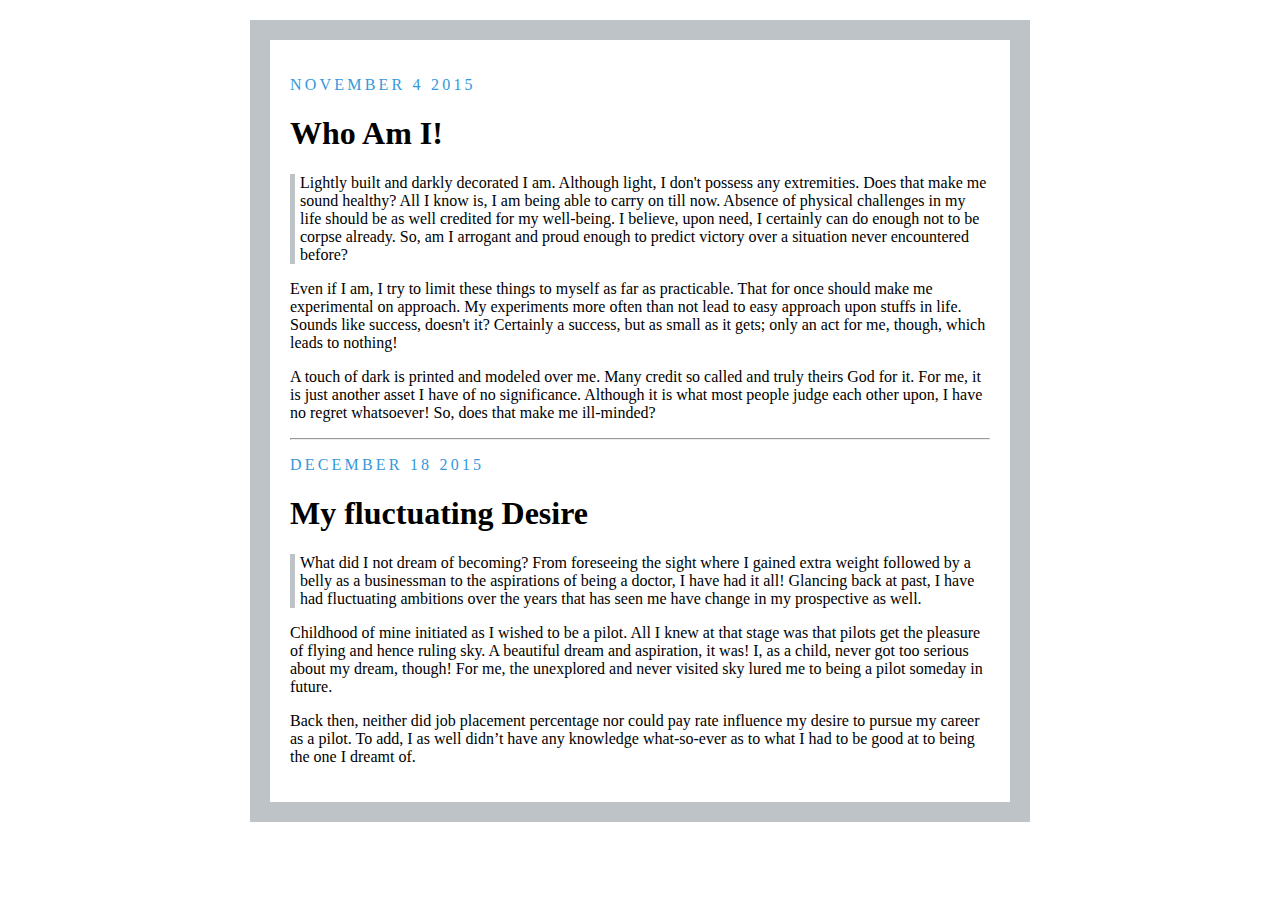
<file: index.html>
<!DOCTYPE html>
<html>
<head>
<link href='https://fonts.googleapis.com/css?family=Covered+By+Your+Grace' rel='stylesheet' type='text/css'>
<link rel="stylesheet" type="text/css" href="text-blog.css">
	<title>Blog</title>
</head>
<body>
<div ><p class ="date">November 4 2015</p></div>

<h1> Who Am I! </h1>
<div>
<p class="paragraph"> Lightly built and darkly decorated I am. Although light, I don't possess any extremities. Does that make me sound healthy? All I know is, I am being able to carry on till now. Absence of physical challenges in my life should be as well credited for my well-being. I believe, upon need, I certainly can do enough not to be corpse already. So, am I arrogant and proud enough to predict victory over a situation never encountered before? </p>


<p>Even if I am, I try to limit these things to myself as far as practicable. That for once should make me experimental on approach. My experiments more often than not lead to easy approach upon stuffs in life. Sounds like success, doesn't it? Certainly a success, but as small as it gets; only an act for me, though, which leads to nothing! </p>

<p>A touch of dark is printed and modeled over me. Many credit so called and truly theirs God for it. For me, it is just another asset I have of no significance. Although it is what most people judge each other upon, I have no regret whatsoever! So, does that make me ill-minded?</p>
</div>
<hr>

<p class="date"> December 18 2015 </p>

<h1> My fluctuating Desire </h1>

<div><p class = "paragraph" >What did I not dream of becoming? From foreseeing the sight where I gained extra weight followed by a belly as a businessman to the aspirations of being a doctor, I have had it all! Glancing back at past, I have had fluctuating ambitions over the years that has seen me have change in my prospective as well. </p>
<p>Childhood of mine initiated as I wished to be a pilot. All I knew at that stage was that pilots get the pleasure of flying and hence ruling sky. A beautiful dream and aspiration, it was! I, as a child, never got too serious about my dream, though! For me, the unexplored and never visited sky lured me to being a pilot someday in future. </p>
<p> Back then, neither did job placement percentage nor could pay rate influence my desire to pursue my career as a pilot. To add, I as well didn’t have any knowledge what-so-ever as to what I had to be good at to being the one I dreamt of. </p>
</div>




</body>
</html>
</file>
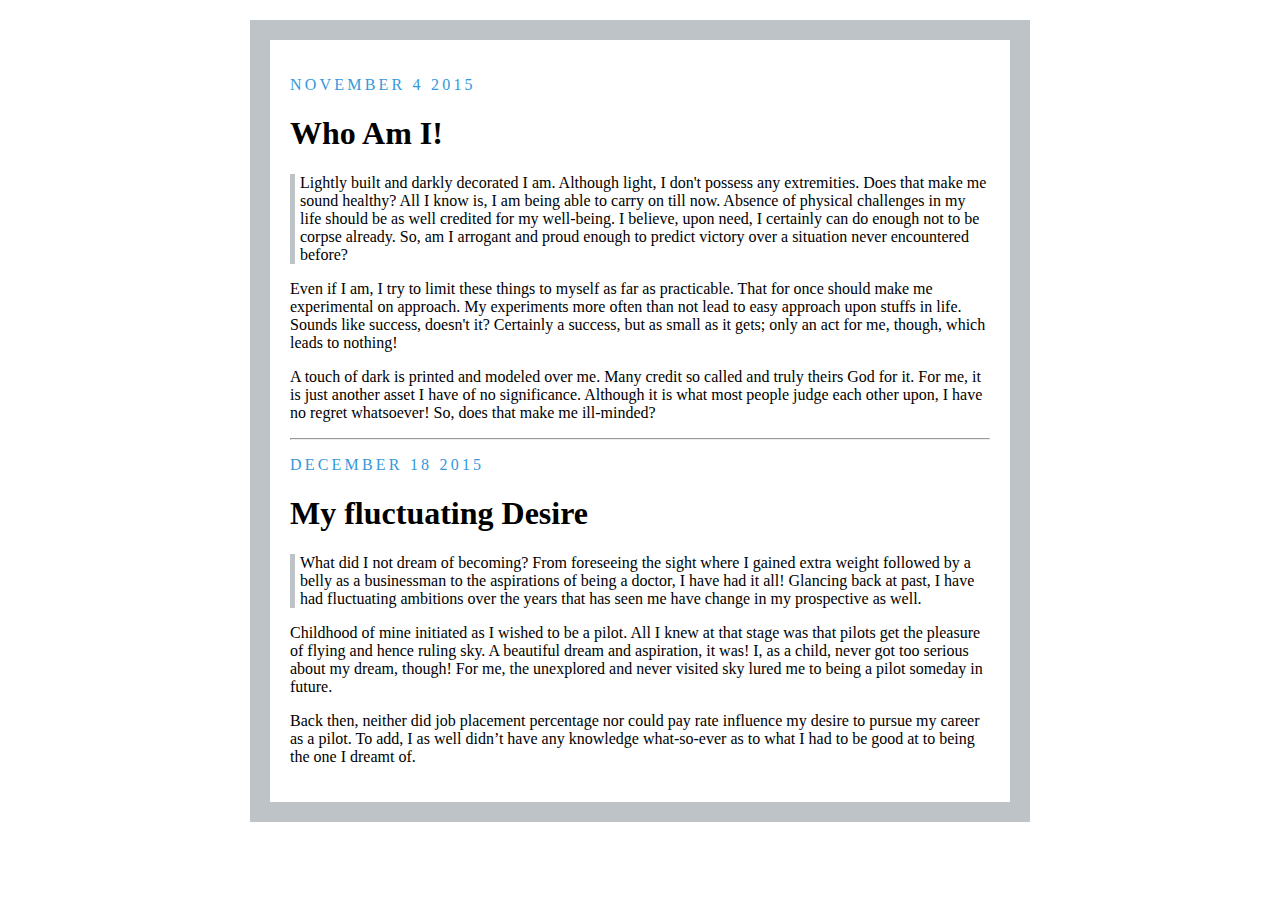
<file: text-blog.html>
<!DOCTYPE html>
<html>
<head>
<link href='https://fonts.googleapis.com/css?family=Covered+By+Your+Grace' rel='stylesheet' type='text/css'>
<link rel="stylesheet" type="text/css" href="text-blog.css">
	<title>Blog</title>
</head>
<body>
<div ><p class ="date">November 4 2015</p></div>

<h1> Who Am I! </h1>
<div>
<p class="paragraph"> Lightly built and darkly decorated I am. Although light, I don't possess any extremities. Does that make me sound healthy? All I know is, I am being able to carry on till now. Absence of physical challenges in my life should be as well credited for my well-being. I believe, upon need, I certainly can do enough not to be corpse already. So, am I arrogant and proud enough to predict victory over a situation never encountered before? </p>


<p>Even if I am, I try to limit these things to myself as far as practicable. That for once should make me experimental on approach. My experiments more often than not lead to easy approach upon stuffs in life. Sounds like success, doesn't it? Certainly a success, but as small as it gets; only an act for me, though, which leads to nothing! </p>

<p>A touch of dark is printed and modeled over me. Many credit so called and truly theirs God for it. For me, it is just another asset I have of no significance. Although it is what most people judge each other upon, I have no regret whatsoever! So, does that make me ill-minded?</p>
</div>
<hr>

<p class="date"> December 18 2015 </p>

<h1> My fluctuating Desire </h1>

<div><p class = "paragraph" >What did I not dream of becoming? From foreseeing the sight where I gained extra weight followed by a belly as a businessman to the aspirations of being a doctor, I have had it all! Glancing back at past, I have had fluctuating ambitions over the years that has seen me have change in my prospective as well. </p>
<p>Childhood of mine initiated as I wished to be a pilot. All I knew at that stage was that pilots get the pleasure of flying and hence ruling sky. A beautiful dream and aspiration, it was! I, as a child, never got too serious about my dream, though! For me, the unexplored and never visited sky lured me to being a pilot someday in future. </p>
<p> Back then, neither did job placement percentage nor could pay rate influence my desire to pursue my career as a pilot. To add, I as well didn’t have any knowledge what-so-ever as to what I had to be good at to being the one I dreamt of. </p>
</div>




</body>
</html>
</file>
<file: text-blog.css>
body{
	border: 20px solid #bdc3c7;
	padding: 20px;
	max-width: 700px;
	width:80%;
	margin: 20px auto;
	
}

.paragraph{
	border-left: 5px solid #bdc3c7;
	padding-left: 5px;
	}

.date{
	text-transform: uppercase;
	color: #3498db;
	letter-spacing: 0.2rem;

h1{
	font-size:2.0rem;
	color: #2c3e50;
}
</file>
